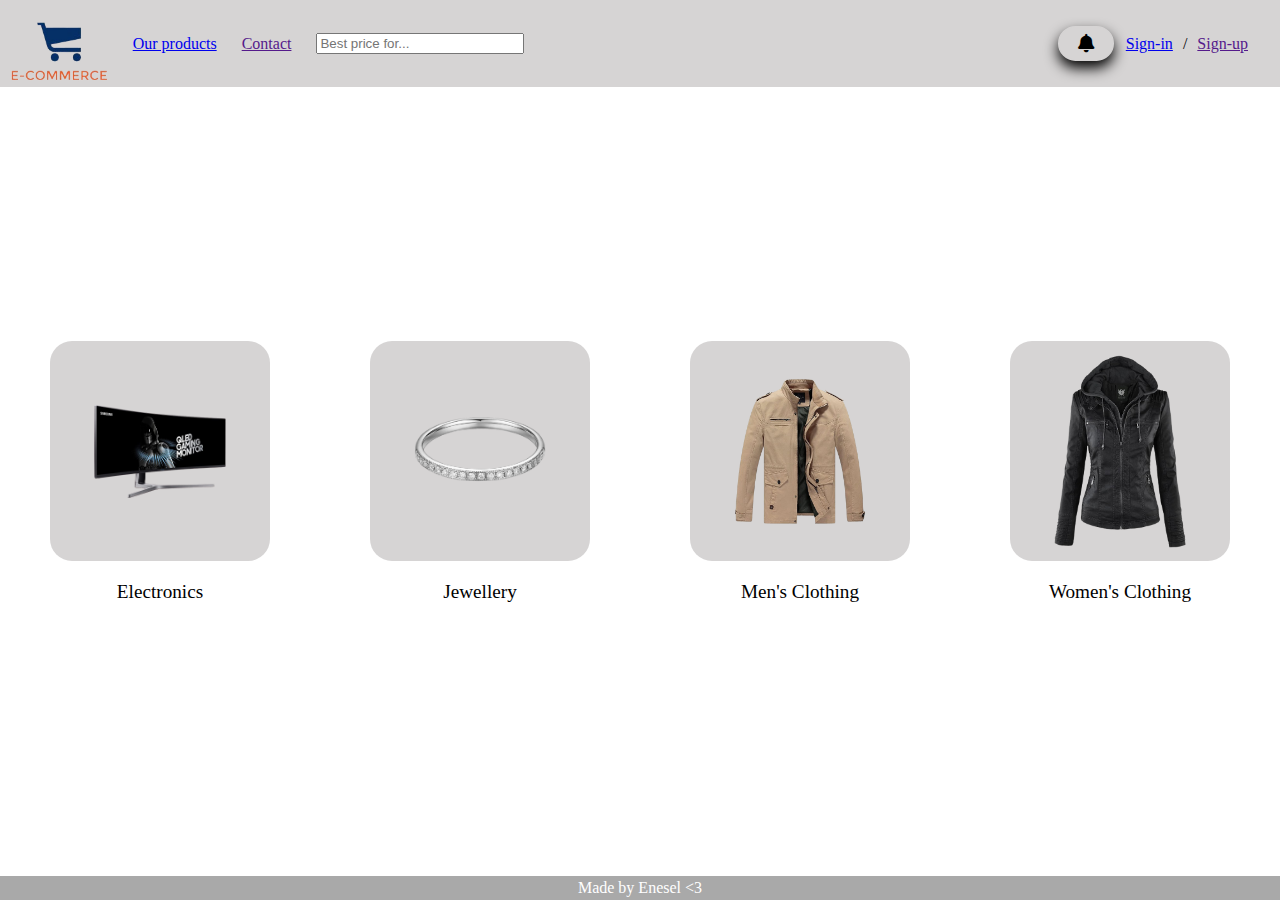
<file: index.html>
<!DOCTYPE html>
<html lang="en">

<head>
    <meta charset="UTF-8">
    <meta name="viewport" content="width=device-width, initial-scale=1.0">
    <title>E-commerce Products</title>
    <link rel="stylesheet" type="text/css" href="style-shared.css">
    <link rel="stylesheet" type="text/css" href="style-homepage.css">
    <link rel="stylesheet" href="https://cdnjs.cloudflare.com/ajax/libs/font-awesome/5.15.1/css/all.min.css">
</head>

<body>
    <header>
        <nav class="main-bar">
            <div class="main-bar__burger-menu">
                <input type="checkbox" id="burger-menu" class="main-bar__checkbox"></input>
                <label for="burger-menu" class="fas fa-bars burger-icon"></label>
                <div class="main-bar__list">
                    <ul>
                        <li><a href="index.html">Homepage</a></li>
                        <li><a href="products.html">Our products</a></li>
                        <li><a href="">Contact</a></li>
                    </ul>
                </div>
            </div>
            <div class="main-bar__menu">
                <a class="main-bar__homepage" href="index.html"><img class="main-bar__logo"
                        src="/Assets/store-logo.png" alt="Store Logo"></a>
                <a href="products.html">Our products</a>
                <a href="">Contact</a>
                <form action="" method="get">
                    <input class="main-bar__search-field" type="text" name="search" placeholder="Best price for...">
                </form>
            </div>
            <button type="button" class="main-bar__notifications fas fa-bell"
                onclick="window.alert('You got no notifications!')"></button>
            <div class="main-bar__account-links">
                <a href="sign-in.html">Sign-in</a>
                /
                <a href="">Sign-up</a>
            </div>
        </nav>
    </header>
    <main>
        <div class="products">
            <a class="products__category" href="">
                <div class="products__preview">
                    <img src="/Assets/electronics.png" alt="links to Electronics products">
                </div>
                <p>Electronics</p>
            </a>
            <a class="products__category" href="">
                <div class="products__preview">
                    <img src="/Assets/jewelery.png" alt="links to Jewellery products">
                </div>
                <p>Jewellery</p>
            </a>
            <a class="products__category" href="">
                <div class="products__preview">
                    <img src="/Assets/mensclothing.png" alt="links to Men's Clothing products">
                </div>
                <p>Men's Clothing</p>
            </a>
            <a class="products__category" href="">
                <div class="products__preview">
                    <img src="/Assets/womensclothing.png" alt="links to Women's Clothing products">
                </div>
                <p>Women's Clothing</p>
            </a>
        </div>
    </main>
    <footer>
        <p>Made by Enesel &lt3</p>
    </footer>
</body>

</html>
</file>
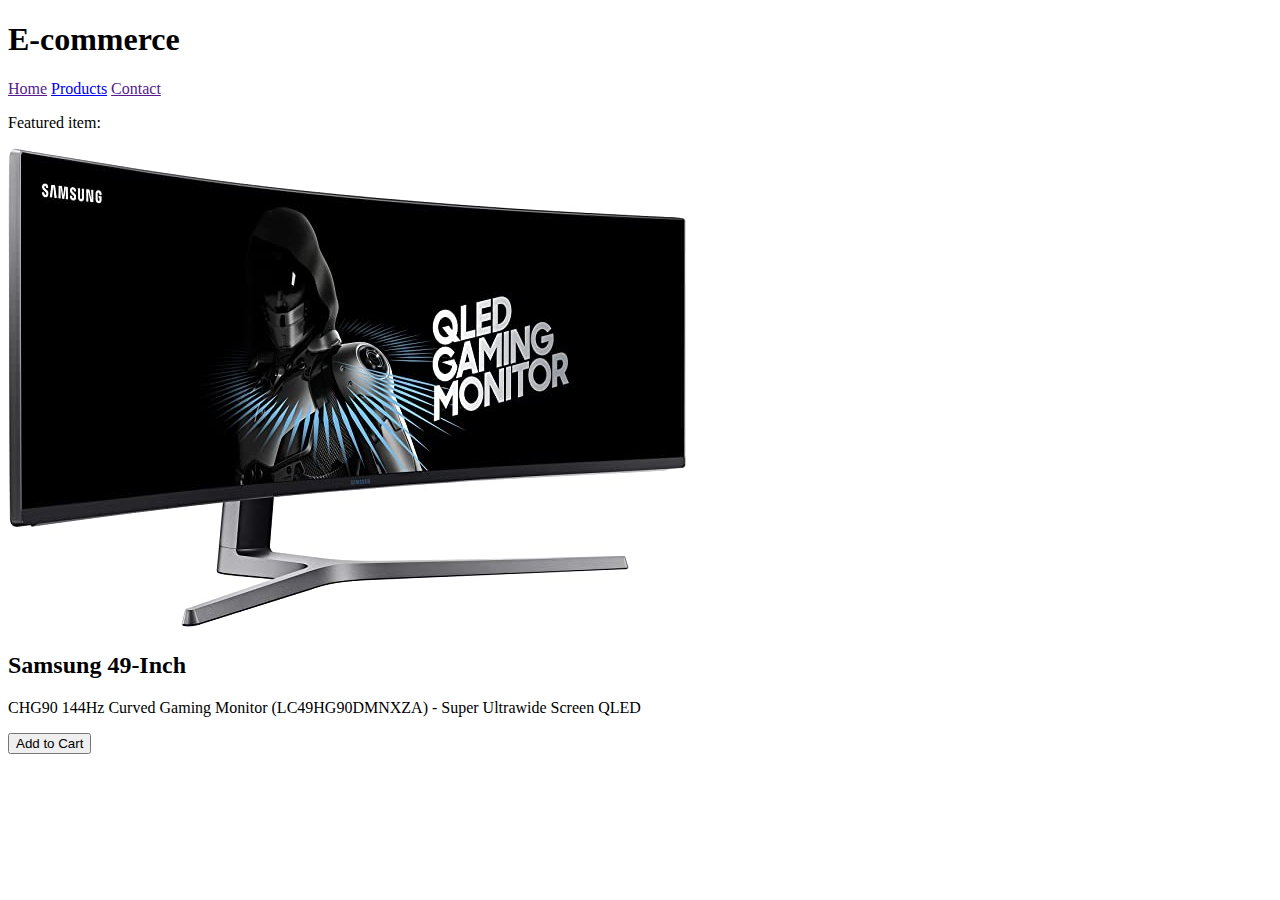
<file: Assignment 1/index.html>
<!DOCTYPE html>
<html>
    <head>
        <meta charset="utf-8">
        <meta name="viewport" content="width=device-width, initial-scale=1.0">

        <title>E-commerce</title>
    </head>
    <body>
        <header>
            <h1> E-commerce</h1>
        </header>
        <nav>
            <a href="">Home</a>
            <a href="/products.html">Products</a>
            <a href=""">Contact</a>
        </nav>
        <article>
            <p>Featured item:</p>
            <img src="product.jpg" alt=""Product preview">
            <h2>Samsung 49-Inch</h2>
            <p>CHG90 144Hz Curved Gaming Monitor (LC49HG90DMNXZA) - Super Ultrawide Screen QLED</p>
        </article>
        <form action="/your_cart" method="get" >
            <button type="submit">Add to Cart</button>
        </form>
    </body>
</html>
</file>
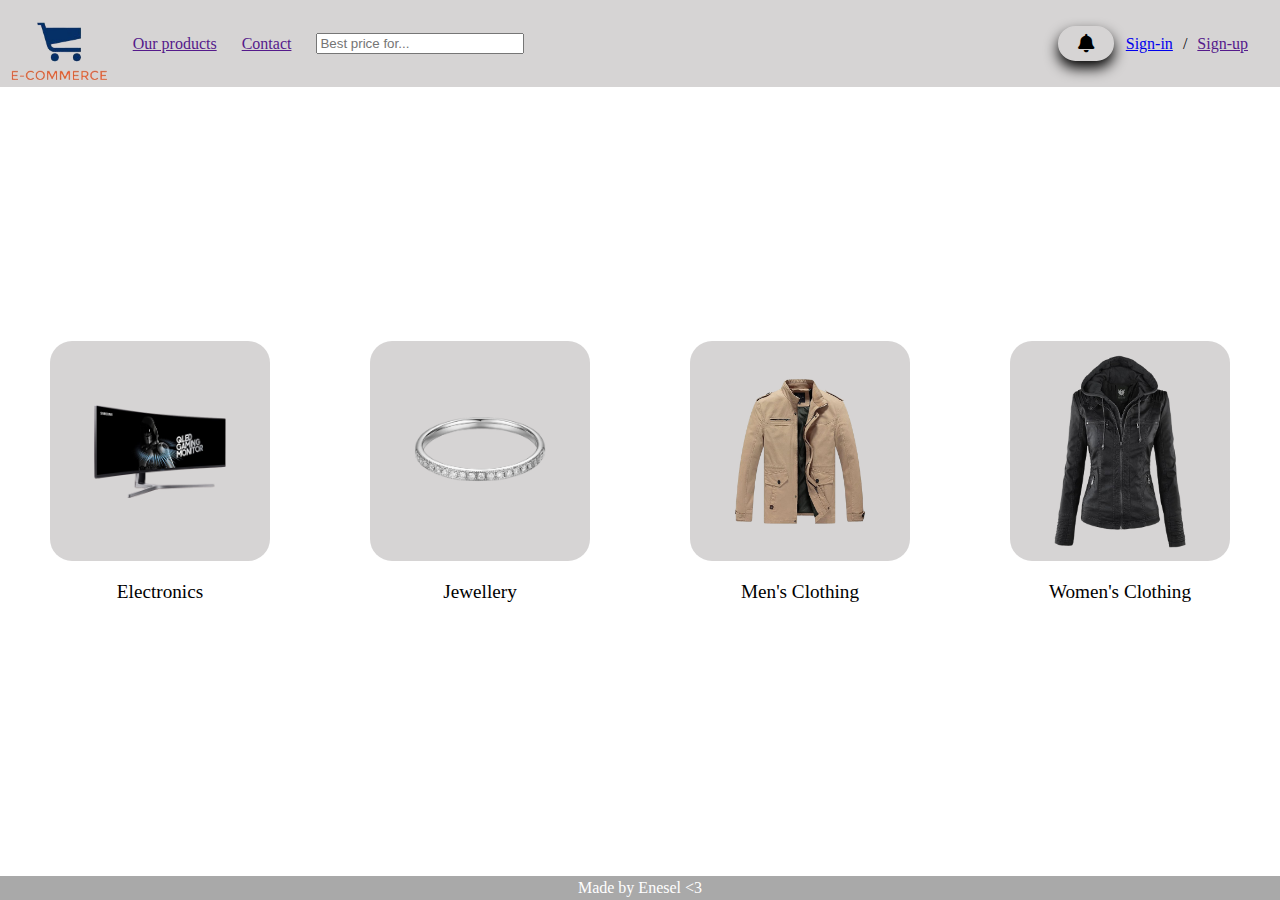
<file: homepage.html>
<!DOCTYPE html>
<html lang="en">

<head>
    <meta charset="UTF-8">
    <meta name="viewport" content="width=device-width, initial-scale=1.0">
    <title>E-commerce Products</title>
    <link rel="stylesheet" type="text/css" href="style-shared.css">
    <link rel="stylesheet" type="text/css" href="style-homepage.css">
    <link rel="stylesheet" href="https://cdnjs.cloudflare.com/ajax/libs/font-awesome/5.15.1/css/all.min.css">
</head>

<body>
    <header>
        <nav class="main-bar">
            <div class="main-bar__burger-menu">
                <input type="checkbox" id="burger-menu" class="main-bar__checkbox"></input>
                <label for="burger-menu" class="fas fa-bars burger-icon"></label>
                <div class="main-bar__list">
                    <ul>
                        <li><a href="homepage.html">Homepage</a></li>
                        <li><a href="">Our products</a></li>
                        <li><a href="">Contact</a></li>
                    </ul>
                </div>
            </div>
            <div class="main-bar__menu">
                <a class="main-bar__homepage" href="homepage.html"><img class="main-bar__logo"
                        src="/Assets/store-logo.png" alt="Store Logo"></a>
                <a href="">Our products</a>
                <a href="">Contact</a>
                <form action="" method="get">
                    <input class="main-bar__search-field" type="text" name="search" placeholder="Best price for...">
                </form>
            </div>
            <button type="button" class="main-bar__notifications fas fa-bell"
                onclick="window.alert('You got no notifications!')"></button>
            <div class="main-bar__account-links">
                <a href="sign-in.html">Sign-in</a>
                /
                <a href="">Sign-up</a>
            </div>
        </nav>
    </header>
    <main>
        <div class="products">
            <a class="products__category" href="">
                <div class="products__preview">
                    <img src="/Assets/electronics.png" alt="links to Electronics products">
                </div>
                <p>Electronics</p>
            </a>
            <a class="products__category" href="">
                <div class="products__preview">
                    <img src="/Assets/jewelery.png" alt="links to Jewellery products">
                </div>
                <p>Jewellery</p>
            </a>
            <a class="products__category" href="">
                <div class="products__preview">
                    <img src="/Assets/mensclothing.png" alt="links to Men's Clothing products">
                </div>
                <p>Men's Clothing</p>
            </a>
            <a class="products__category" href="">
                <div class="products__preview">
                    <img src="/Assets/womensclothing.png" alt="links to Women's Clothing products">
                </div>
                <p>Women's Clothing</p>
            </a>
        </div>
    </main>
    <footer>
        <p>Made by Enesel &lt3</p>
    </footer>
</body>

</html>
</file>
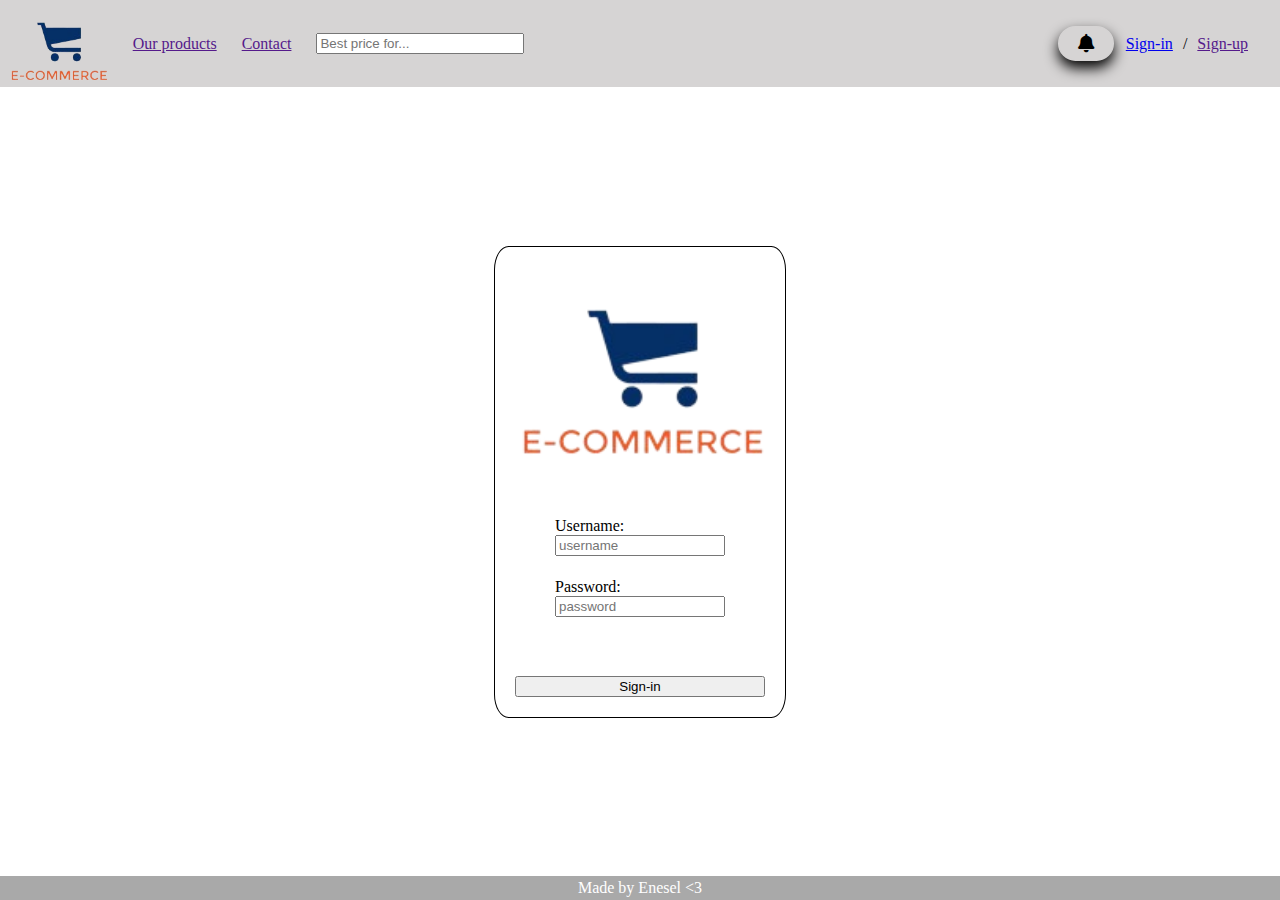
<file: sign-in.html>
<!DOCTYPE html>
<html lang="en">

<head>
    <meta charset="UTF-8">
    <meta name="viewport" content="width=device-width, initial-scale=1.0">
    <title>E-commerce Sign in</title>
    <link rel="stylesheet" type="text/css" href="style-shared.css">
    <link rel="stylesheet" type="text/css" href="style-sign-in.css">
    <link rel="stylesheet" href="https://cdnjs.cloudflare.com/ajax/libs/font-awesome/5.15.1/css/all.min.css">
</head>

<body>
    <header>
        <nav class="main-bar">
            <div class="main-bar__burger-menu">
                <input type="checkbox" id="burger-menu" class="main-bar__checkbox"></input>
                <label for="burger-menu" class="fas fa-bars burger-icon"></label>
                <div class="main-bar__list">
                    <ul>
                        <li><a href="homepage.html">Homepage</a></li>
                        <li><a href="">Our products</a></li>
                        <li><a href="">Contact</a></li>
                    </ul>
                </div>
            </div>
            <div class="main-bar__menu">
                <a class="main-bar__homepage" href="homepage.html"><img class="main-bar__logo"
                        src="/Assets/store-logo.png" alt="Store Logo"></a>
                <a href="">Our products</a>
                <a href="">Contact</a>
                <form action="" method="get">
                    <input class="main-bar__search-field" type="text" name="search" placeholder="Best price for...">
                </form>
            </div>
            <button type="button" class="main-bar__notifications fas fa-bell"
                onclick="window.alert('You got no notifications!')"></button>
            <div class="main-bar__account-links">
                <a href="sign-in.html">Sign-in</a>
                /
                <a href="">Sign-up</a>
            </div>
        </nav>
    </header>
    <main>
        <form class="sign-in" action="" method="post">
            <img src="/Assets/store-logo.png" alt="Store Logo">
            <div class="sign-in__credentials">
                <div class="sign-in__input">
                    <label for="user">Username:</label>
                    <input type="text" name="username" id="user" placeholder="username">
                </div>
                <div class="sign-in__input">
                    <label for="pass">Password:</label>
                    <input type="text" name="password" id="pass" placeholder="password">
                </div>
            </div>
            <button type="submit">Sign-in</button>
        </form>
    </main>
    <footer>
        <p>Made by Enesel &lt3</p>
    </footer>
</body>

</html>
</file>
<file: style-shared.css>
/* ---------- Standard Block Formatting ----------*/

body {
    display: flex;
    flex-direction: column;
    /* removes browser's default margin*/
    margin: 0;
    width: 100vw;
    height: 100vh;
}

main {
    flex-grow: 1;
    display: flex;
    align-items: center;
    justify-content: center;
    /* width:100vw; */
    flex-direction:column;
}

footer {
    display: flex;
    justify-content: center;
    align-items: center;
    height: 1.5em;
    width: 100vw;
    background-color: darkgrey;
    color: white;
}

/*---------- Header Styling ----------*/

nav a {
    white-space: pre;
}

.main-bar {
    display: flex;
    justify-content: space-between;
    align-items: center;
    height: 8.5vh;
    padding: 0.6vh 0;
    background-color: rgb(214, 212, 212);
}

.main-bar__menu {

    display: flex;
    height: inherit;
    margin: 0 8px;
    column-gap: 25px;
    /* justify-content: flex-start; <----default??*/
    align-items: center;
    flex-grow: 1;
}

.main-bar__search-field {
    width: 200px;
}

.main-bar__notifications {
    margin-right: 20px;
    transform: scale(1.4);
    padding: 5px 13px;
    background-color: rgb(214, 212, 212);
    border: 1px solid rgb(214, 212, 212);
    border-radius: 30px;
    box-shadow: 0px 5px 10px black;
    cursor: pointer;
}

.main-bar__notifications:active {
    background-color: gray;
    border: 1px solid gray;
}

.main-bar__account-links {
    display: flex;
    margin: 0 2.5vw 0 0;
    column-gap: 10px;
    justify-content: space-between;
}

.main-bar__homepage {
    /*breaks dimensions with align-center for some reason */
    height: inherit;
}

.main-bar__logo {
    /* breaks dimensions with align-center for some reason */
    height: inherit;
}

/* <---------- Burger Menu ----------> */

.main-bar__burger-menu {
    display: none;
}

@media screen and (max-width:760px) {
    .main-bar__menu {
        display: none;
    }

    .main-bar__checkbox {
        display: none;
    }

    .main-bar__burger-menu {
        display: block;
        margin-left: 5vw;
        flex-grow: 1;
    }

    .main-bar__burger-menu label {
        transform: scale(1.5);
        cursor: pointer;
    }

    .main-bar__list {
        visibility: hidden;
        position: absolute;
    }

    .main-bar__checkbox:checked~.main-bar__list {
        visibility: visible;
        height: 60vh;
        width: 50vw;
        background-color: lightgreen;
        border: 1px solid black;
        opacity: 80%;
    }
}
</file>
<file: style-homepage.css>
/*---------- Home page formatting -----------*/
.products {
    display: flex;
    width: 100vw;
    justify-content: space-around;
    flex-wrap: wrap;
    margin: 20px;
}

.products__category {
    text-decoration: none;
    color: black;
    font-size: 1.2em;
    text-align: center;
    margin: 20px;
}

.products__category:hover {
    transform: scale(1.2);
}

.products__preview {
    width: 220px;
    height: 220px;
    background-color: rgb(214, 212, 212);
    border-radius: 10%;
    display: flex;
    justify-content: center;
    align-items: center;
}

.products__preview img {
    width: 60%;
    /* padding: 2.5vw; */
}
</file>
<file: style-sign-in.css>
/*---------- Sign-in page formatting ----------*/

.sign-in {
    display: flex;
    flex-direction: column;
    justify-content: space-between;
    /* align-items: stretch; */
    width: 250px;
    height: 430px;
    padding: 20px;
    border: 1px solid black;
    border-radius: 5%;
}

.sign-in__credentials {
    display: flex;
    flex-direction: column;
    align-items: center;
    justify-content: space-between;
    height: 100px;
}

.sign-in__input {
    display: flex;
    flex-direction: column;
    width: 170px;
}
</file>
